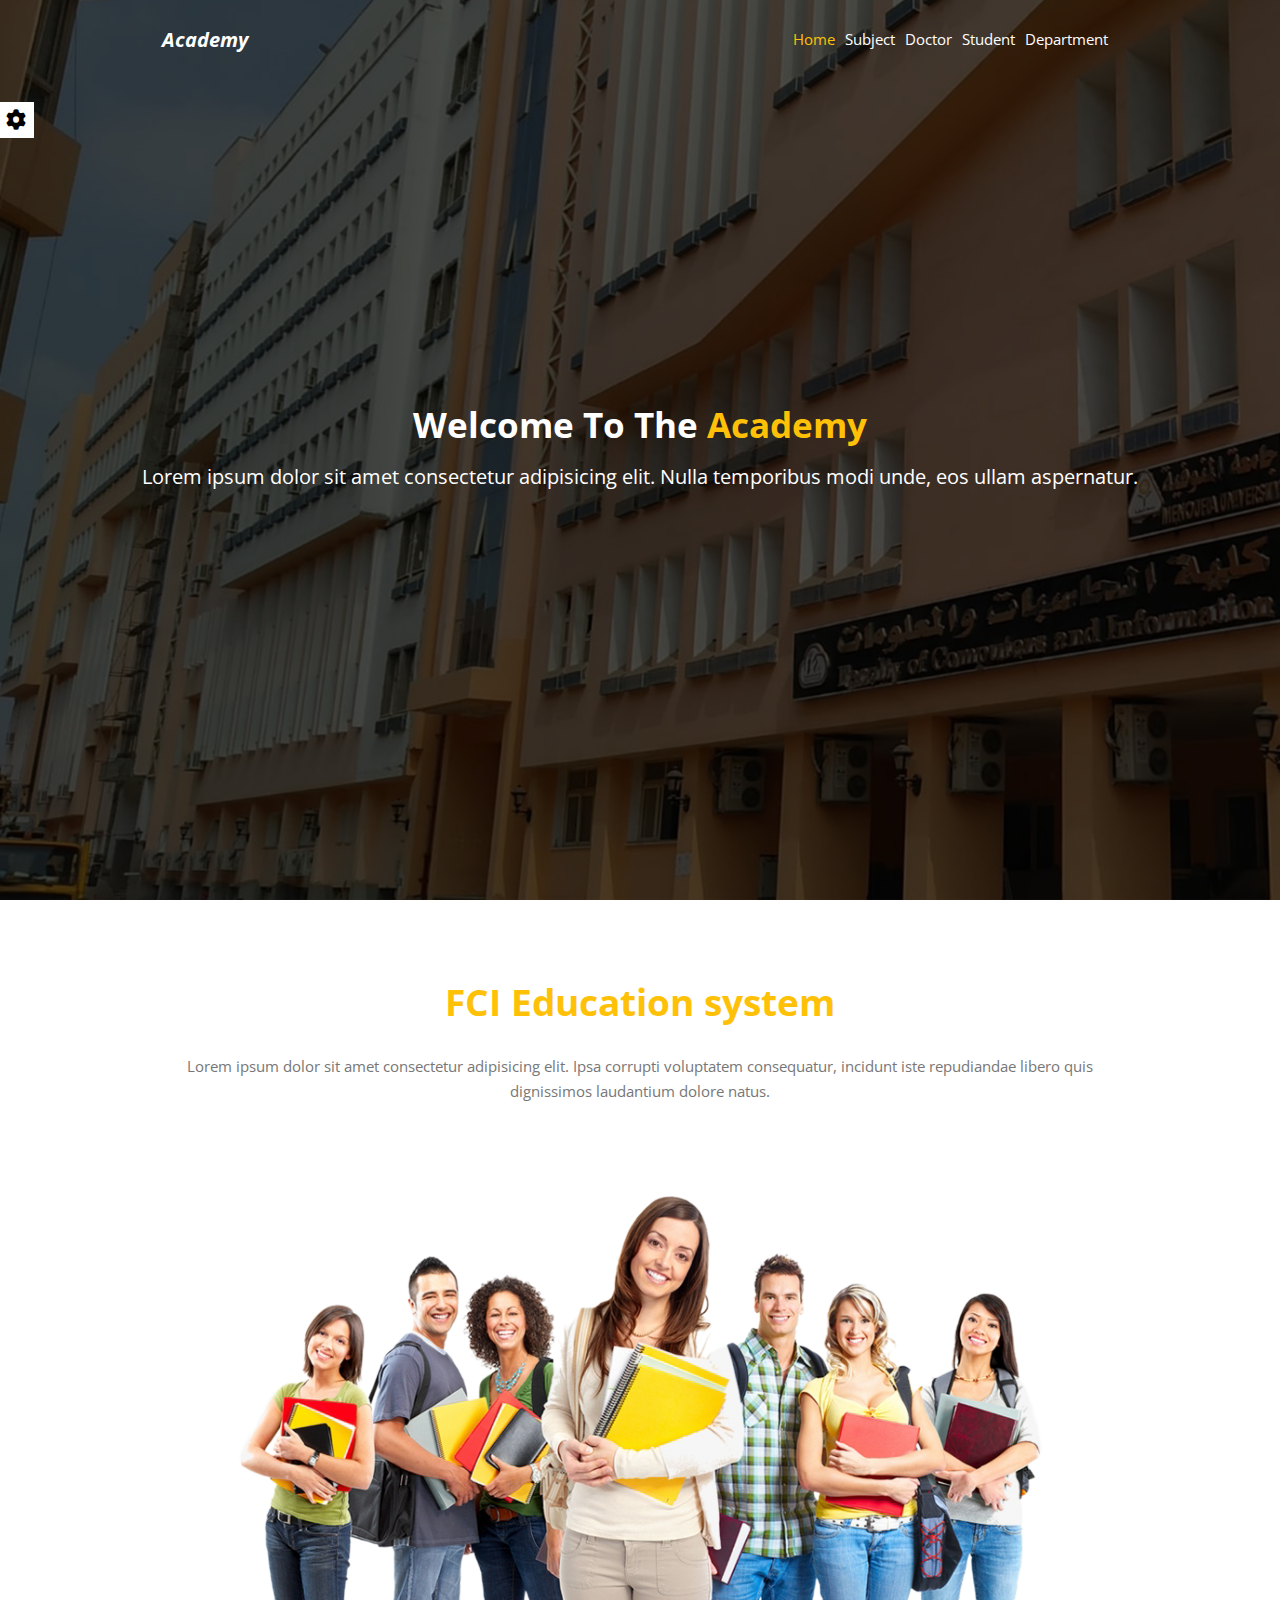
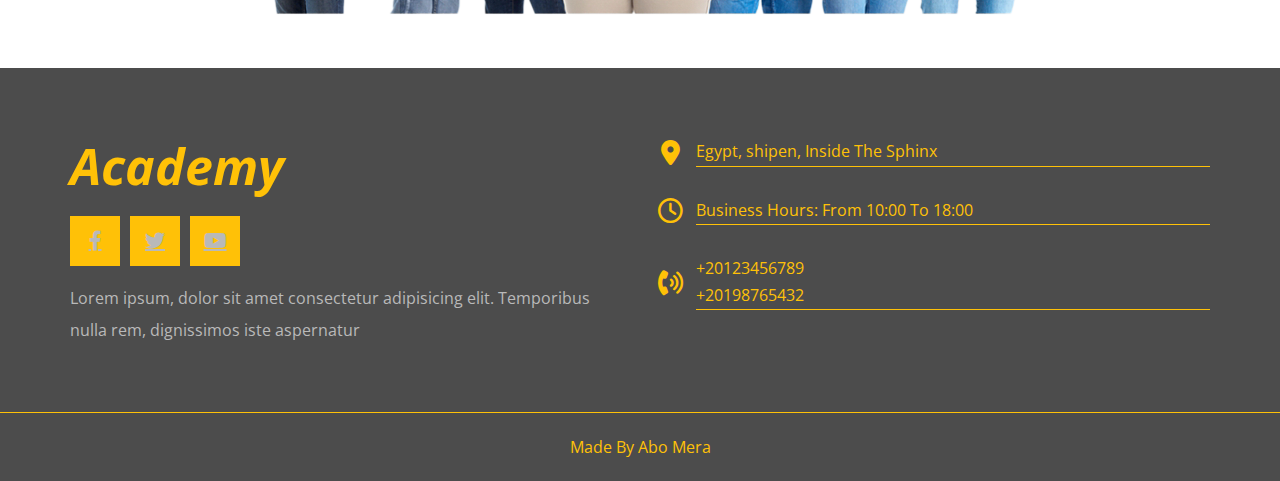
<file: index.html>
<!DOCTYPE html>
<html lang="en">
<head>
    <meta charset="UTF-8">
    <meta http-equiv="X-UA-Compatible" content="IE=edge">
    <meta name="viewport" content="width=device-width, initial-scale=1.0">
    <title>Administrator</title>
    <link rel="stylesheet" href="css/all.min.css">
    <link rel="stylesheet" href="css/index.css">
    <link rel="stylesheet" href="css/normalize.css">
    <link rel="preconnect" href="https://fonts.googleapis.com">
    <link rel="preconnect" href="https://fonts.gstatic.com" crossorigin>
    <link href="https://fonts.googleapis.com/css2?family=Cairo:wght@200;300;400;500;600;700;800;900;1000&family=Open+Sans:wght@300;400;600;700&family=Work+Sans:ital,wght@0,200;0,300;0,400;0,600;0,700;0,800;1,200;1,500&display=swap" rel="stylesheet">
</head>
<body>
    <!-- start seting box -->
    <div class="seting-box">
        <div class="main">
            <i class="fa fa-gear"></i>
        </div>
        <div class="seting-container">
            <div class="option-box">
                <img src="imgs/Profile.png" alt="">
                <div class="info">
                <h3>Administrator name</h3>
                </div>
                <div class="info-text">
                    <a href="#">Change Password</a>
                    <div class="">
                        <a href="#">language</a>
                        <a href="#">Log Out</a>
                    </div>
                </div>
            </div>
            <div class="option-box">
                <h4>Colors</h4>
                <ul class="color-list">
                    <li class="active" data-color="#ffc107"></li>
                    <li data-color="#E91E63"></li>
                    <li data-color="#009688"></li>
                    <li data-color="#03A9f4"></li>
                    <li data-color="#4CAF50"></li>
                </ul>
            </div>
            <div class="option-box">
                <h4>Random Backgrounds</h4>
                <div class="random-background">
                <span class="yes active" data-background="yes">Yes</span>
                <span class="no" data-background="no">No</span>
                </div>
            </div>
            <button class="rest-option">Rest Options</button>
        </div>
    </div>
    <!-- end seting box -->
    <!-- start lainding page  -->
    <div class="landing-page">
        <div class="overley"></div>
        <div class="container">
            <div class="header-area">
                <div class="logo">Academy</div>
                <ul class="links">
                    <li><a class="active" href="./index.html">Home</a></li>
                    <li><a href="subject.html">Subject</a></li>
                    <li><a href="doctor.html" >Doctor</a></li>
                    <li><a href="student.html" >Student</a></li>
                    <li><a href="department.html" >Department</a></li>
                </ul>
                <button class="menu">
                    <span></span>
                    <span></span>
                    <span></span>
                </button>
            </div>
        </div>
        <div class="intro-text">
            <h1>Welcome To The <span>Academy</h1>
            <p>Lorem ipsum dolor sit amet consectetur adipisicing elit. Nulla temporibus modi unde, eos ullam aspernatur.</p>
        </div>
    </div>
    <!-- end lainding page  -->
    <!-- start about us  -->
    <div class="about-us" id="about-us">
        <div class="container">
            <div class="info-text">
                <h2>FCI <span>Education</span> system</h2>
                <p>Lorem ipsum dolor sit amet consectetur adipisicing elit. Ipsa corrupti voluptatem consequatur, incidunt iste repudiandae libero quis dignissimos laudantium dolore natus.</p>
            </div>
            <div class="info-img">
                <img src="imgs/St1.png" alt="">
            </div>
        </div>
    </div>
    <!-- end about us  -->
    <!-- start footer  -->
    <div class="footer">
        <div class="container">
            <div class="box">
                <h2>Academy</h2>
                <ul class="social">
                    <li>
                        <a href="#" class="facebook">
                            <i class="fab fa-facebook-f"></i>
                        </a>
                    </li>
                    <li>
                        <a href="#" class="twitter">
                            <i class="fab fa-twitter"></i>
                        </a>
                    </li>
                    <li>
                        <a href="#" class="youtube">
                            <i class="fab fa-youtube"></i>
                        </a>
                    </li>
                </ul>
                <p class="text">Lorem ipsum, dolor sit amet consectetur adipisicing elit. Temporibus nulla rem, dignissimos iste aspernatur</p>
            </div>
            <div class="box">
                <div class="line">
                    <i class="fas fa-map-marker-alt fa-fw"></i>
                    <div class="info">Egypt, shipen, Inside The Sphinx</div>
                </div>
                <div class="line">
                    <i class="far fa-clock fa-fw"></i>
                    <div class="info">Business Hours: From 10:00 To 18:00</div>
                </div>
                <div class="line">
                    <i class="fas fa-phone-volume fa-fw"></i>
                    <div class="info">
                       <span> +20123456789</span>
                       <span> +20198765432</span>
                    </div>
                </div>
            </div>
        </div>
        <p class="copyright">
            Made By Abo Mera 
        </p>
    </div>
    <!-- end footer  -->
    <script src="js/index.js"></script>
</body>
</html>
</file>
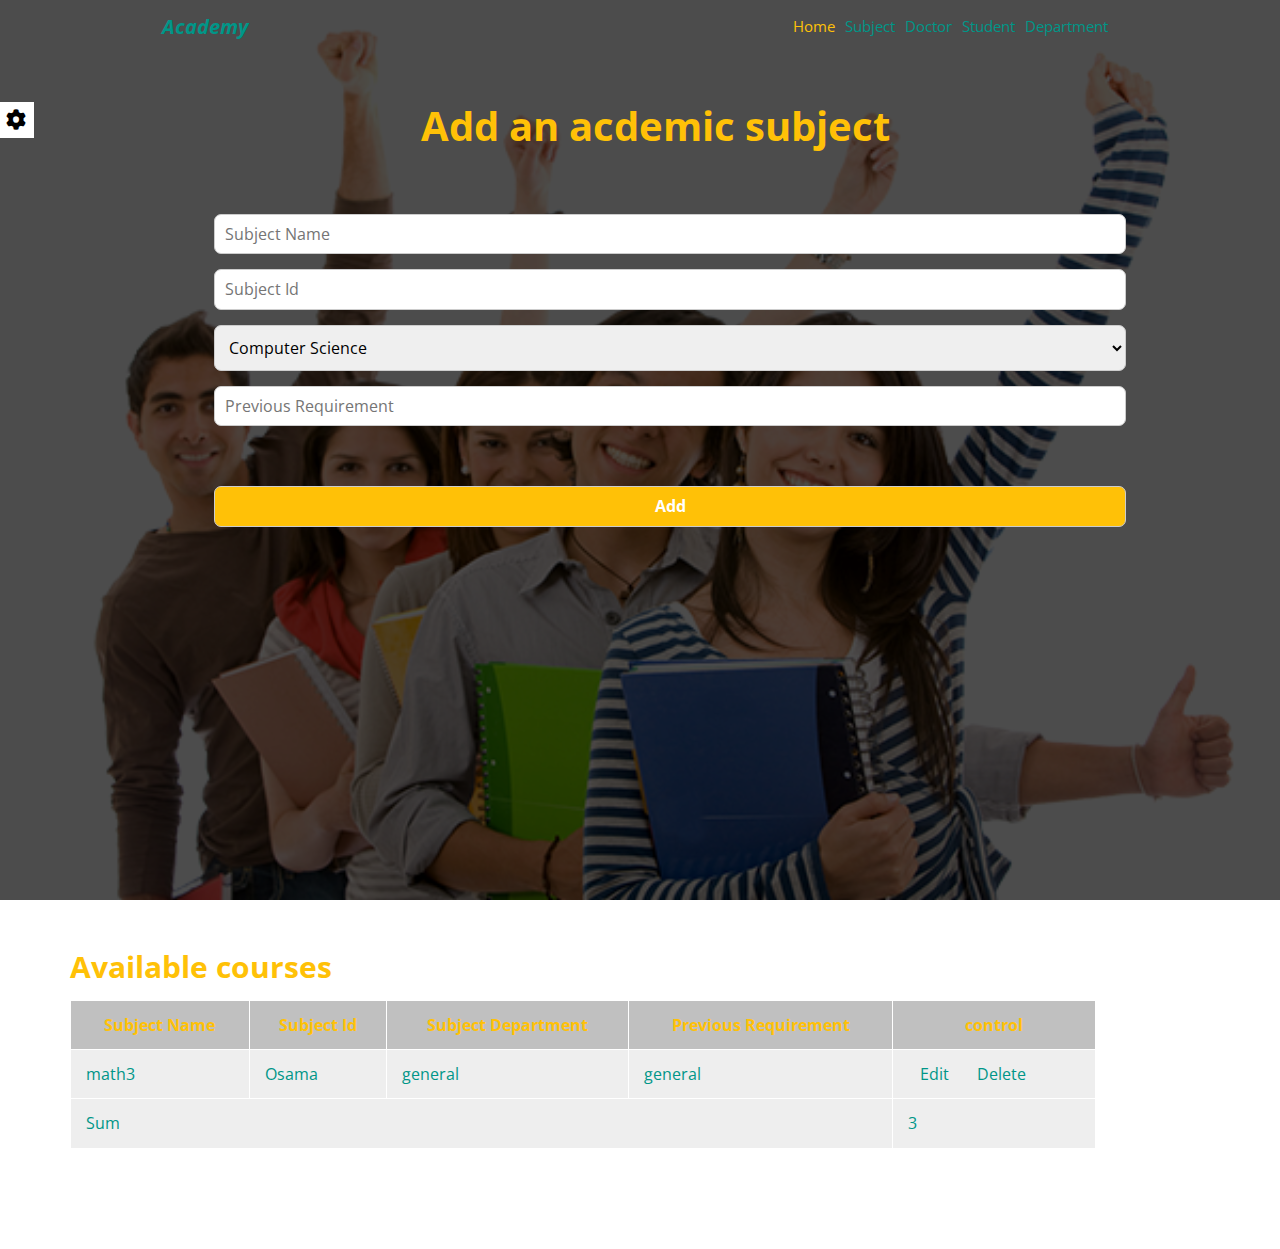
<file: addingSubject.html>
<!DOCTYPE html>
<html lang="en">
<head>
    <meta charset="UTF-8">
    <meta http-equiv="X-UA-Compatible" content="IE=edge">
    <meta name="viewport" content="width=device-width, initial-scale=1.0">

    <link rel="stylesheet" href="css/all.min.css">
    <link rel="stylesheet" href="css/addingSubject.css">
    <link rel="stylesheet" href="css/normalize.css">
    <link rel="preconnect" href="https://fonts.googleapis.com">
    <link rel="preconnect" href="https://fonts.gstatic.com" crossorigin>
    <link href="https://fonts.googleapis.com/css2?family=Cairo:wght@200;300;400;500;600;700;800;900;1000&family=Open+Sans:wght@300;400;600;700&family=Work+Sans:ital,wght@0,200;0,300;0,400;0,600;0,700;0,800;1,200;1,500&display=swap" rel="stylesheet">
    <title>adding subject</title>
</head>
<body>
     <!-- start seting box -->
    <div class="seting-box">
        <div class="main">
            <i class="fa fa-gear"></i>
        </div>
        <div class="seting-container">
            <div class="control">
                <div class="option-box one">
                    <h4><a href="subject.html" class="link">About Subject</a></h4>
                </div>
                <div class="option-box one">
                    <h4><a href="addingSubject.html" class="link">Add Subject</a></h4>
                </div>
            </div>
            <div class="option-box">
                <h4>Colors</h4>
                <ul class="color-list">
                    <li class="active" data-color="#ffc107"></li>
                    <li data-color="#E91E63"></li>
                    <li data-color="#009688"></li>
                    <li data-color="#03A9f4"></li>
                    <li data-color="#4CAF50"></li>
                </ul>
            </div>
            <button class="rest-option">Rest Options</button>
        </div>
    </div>
    <!-- end seting box -->
    <!-- start lainding page  -->
        <div class="landing-page">
            <div class="overley"></div>
            <div class="container">
                <div class="header-area">
                    <div class="logo">Academy</div>
                    <ul class="links">
                        <li><a class="active" href="../index.html">Home</a></li>
                        <li><a href="subject.html">Subject</a></li>
                        <li><a href="doctor.html" >Doctor</a></li>
                        <li><a href="student.html" >Student</a></li>
                        <li><a href="department.html" >Department</a></li>
                    </ul>
                    <button class="menu">
                        <span></span>
                        <span></span>
                        <span></span>
                    </button>
                </div>
                <!-- start add subject  -->
                <div class="adding-subject">
                    <div class="subject">
                        <div class="container">
                            <h2>Add an acdemic subject</h2>
                            <form action="" id="my-form">
                            <div class="right">
                                <input type="text" placeholder="Subject Name" name="subjectName" class="subjectName">
                                <input type="number" placeholder="Subject Id" name="subjectId" class="subjectId">
                                <select class="select">
                                    <option value="Computer Science">Computer Science</option>
                                    <option value="Information Technology">Information Technology</option>
                                    <option value="Information System">Information System</option>
                                </select>
                                <input type="text" placeholder="Previous Requirement" name="previousRequirement" class="previousRequirement">
                            </div>
                                <input type="submit" value="Add" class="submit">
                            </form>
                        </div>
                    </div>
                </div>
                <!-- end add subject  -->
            </div>
        </div>
        <!-- end lainding page  -->
    <div class="all-contant">
            <!-- start adding subject -->
                <!-- start Available subject  -->
            <div class="container">
                <div class="about-subject">
                    <table>
                        <caption>Available courses</caption>
                        <thead>
                            <tr>
                                <td>Subject Name</td>
                                <td>Subject Id</td>
                                <td>Subject Department</td>
                                <td>Previous Requirement</td>
                                <td>control</td>
                            </tr>
                        </thead>
                        <tbody>
                            <tr>
                                <td>math3</td>
                                <td>Osama</td>
                                <td>general</td>
                                <td>general</td>
                                <td>
                                    <span><a href="#" class="edit">Edit</a></span>
                                    <span><a href="#">Delete</a></span>
                                </td>
                            </tr>
                        </tbody>
                        <tfoot>
                            <tr>
                                <td colspan="4">Sum</td>
                                <td>3</td>
                            </tr>
                        </tfoot>
                    </table>
                </div>
            </div>
            <!-- end Available subject  -->
    </div>
    <script src="js/subject.js"></script>
    <script src="js/defoult.js"></script>
</body>
</html>
</file>
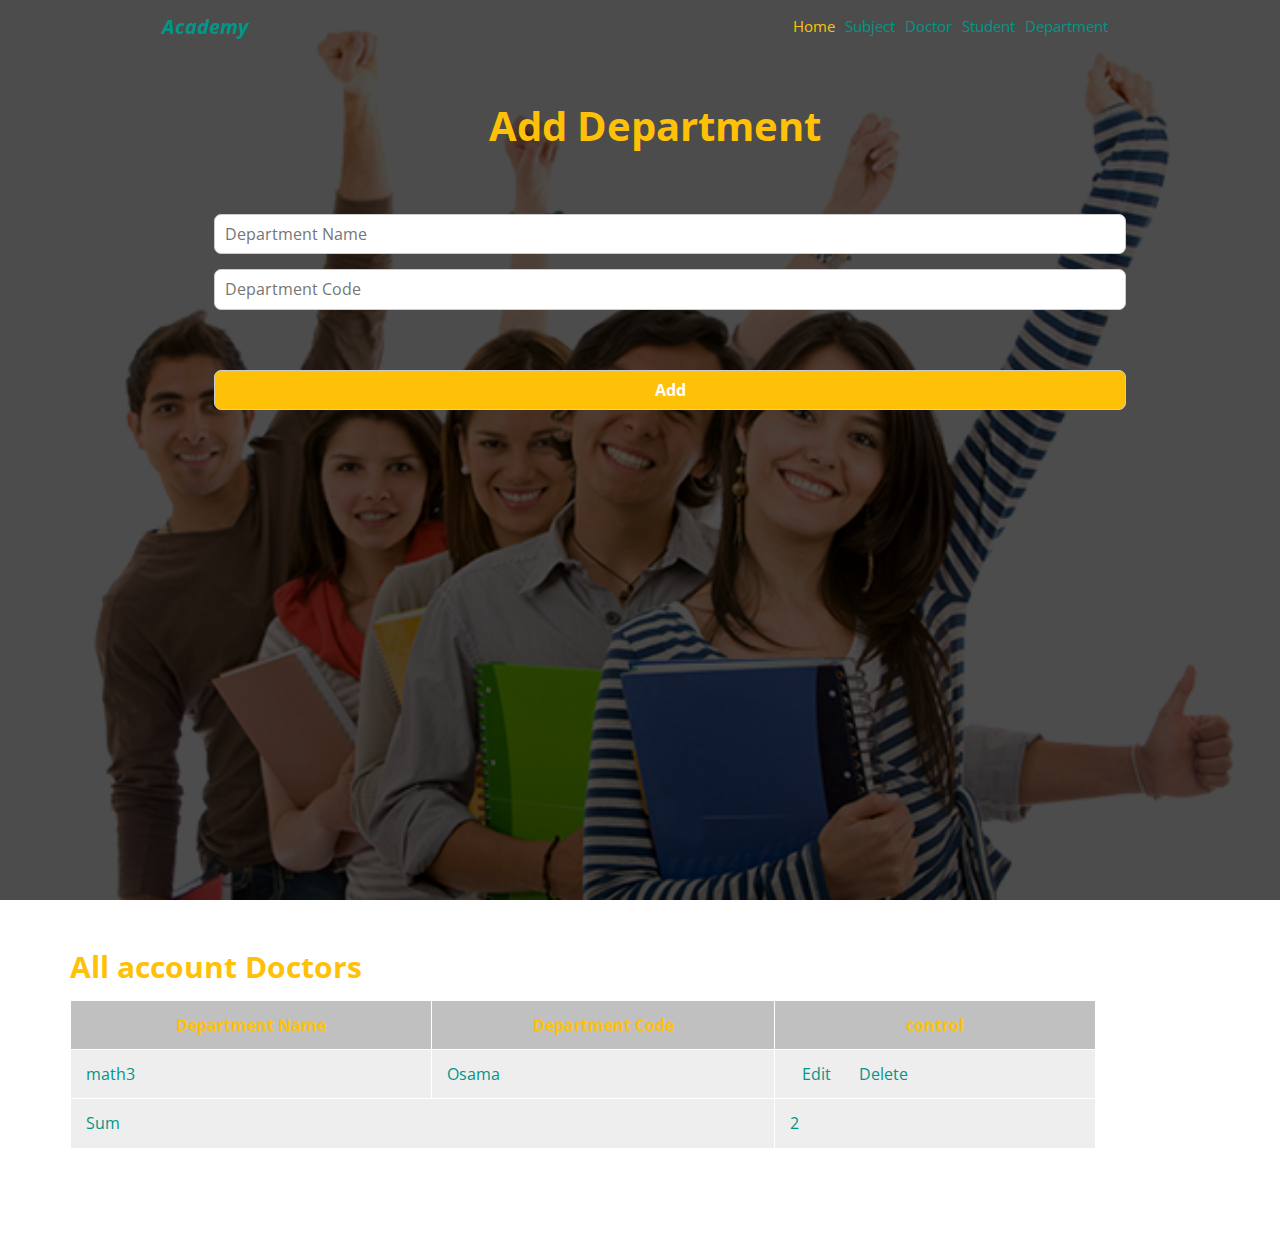
<file: department.html>
<!DOCTYPE html>
<html lang="en">
<head>
    <meta charset="UTF-8">
    <meta http-equiv="X-UA-Compatible" content="IE=edge">
    <meta name="viewport" content="width=device-width, initial-scale=1.0">

    <link rel="stylesheet" href="css/all.min.css">
    <link rel="stylesheet" href="css/student.css">
    <link rel="stylesheet" href="css/normalize.css">
    <link rel="preconnect" href="https://fonts.googleapis.com">
    <link rel="preconnect" href="https://fonts.gstatic.com" crossorigin>
    <link href="https://fonts.googleapis.com/css2?family=Cairo:wght@200;300;400;500;600;700;800;900;1000&family=Open+Sans:wght@300;400;600;700&family=Work+Sans:ital,wght@0,200;0,300;0,400;0,600;0,700;0,800;1,200;1,500&display=swap" rel="stylesheet">
    <title>Department</title>
</head>
<body>
    <!-- start lainding page  -->
    <div class="landing-page">
        <div class="overley"></div>
        <div class="container">
            <div class="header-area">
                <div class="logo">Academy</div>
                <ul class="links">
                    <li><a class="active" href="../index.html">Home</a></li>
                    <li><a href="subject.html">Subject</a></li>
                    <li><a href="doctor.html" >Doctor</a></li>
                    <li><a href="student.html" >Student</a></li>
                    <li><a href="department.html" >Department</a></li>
                </ul>
                <button class="menu">
                    <span></span>
                    <span></span>
                    <span></span>
                </button>
            </div>
            <div class="subject">
                <div class="container">
                    <h2>Add Department</h2>
                    <form action="" id="student-form">
                    <div class="right">
                        <input type="text" placeholder="Department Name" name="departmentName" >
                        <input type="number" placeholder="Department Code" name="departmentCode" >
                    </div>
                        <input type="submit" value="Add" class="submit">
                    </form>
                </div>
            </div>
        </div>
    </div>
    <!-- end lainding page  -->
                <!-- start Available subject  -->
            <div class="container">
                <div class="about-subject">
                    <table>
                        <caption>All account Doctors</caption>
                        <thead>
                            <tr>
                                <td>Department Name</td>
                                <td>Department Code</td>
                                <td>control</td>
                            </tr>
                        </thead>
                        <tbody>
                            <tr>
                                <td>math3</td>
                                <td>Osama</td>
                                <td>
                                    <span><a href="#" class="edit">Edit</a></span>
                                    <span><a href="#">Delete</a></span>
                                </td>
                            </tr>
                        </tbody>
                        <tfoot>
                            <tr>
                                <td colspan="2">Sum</td>
                                <td>2</td>
                            </tr>
                        </tfoot>
                    </table>
                </div>
            </div>
     <!-- end Available subject  -->
     <script src="js/student.js"></script>
</body>
</html>
</file>
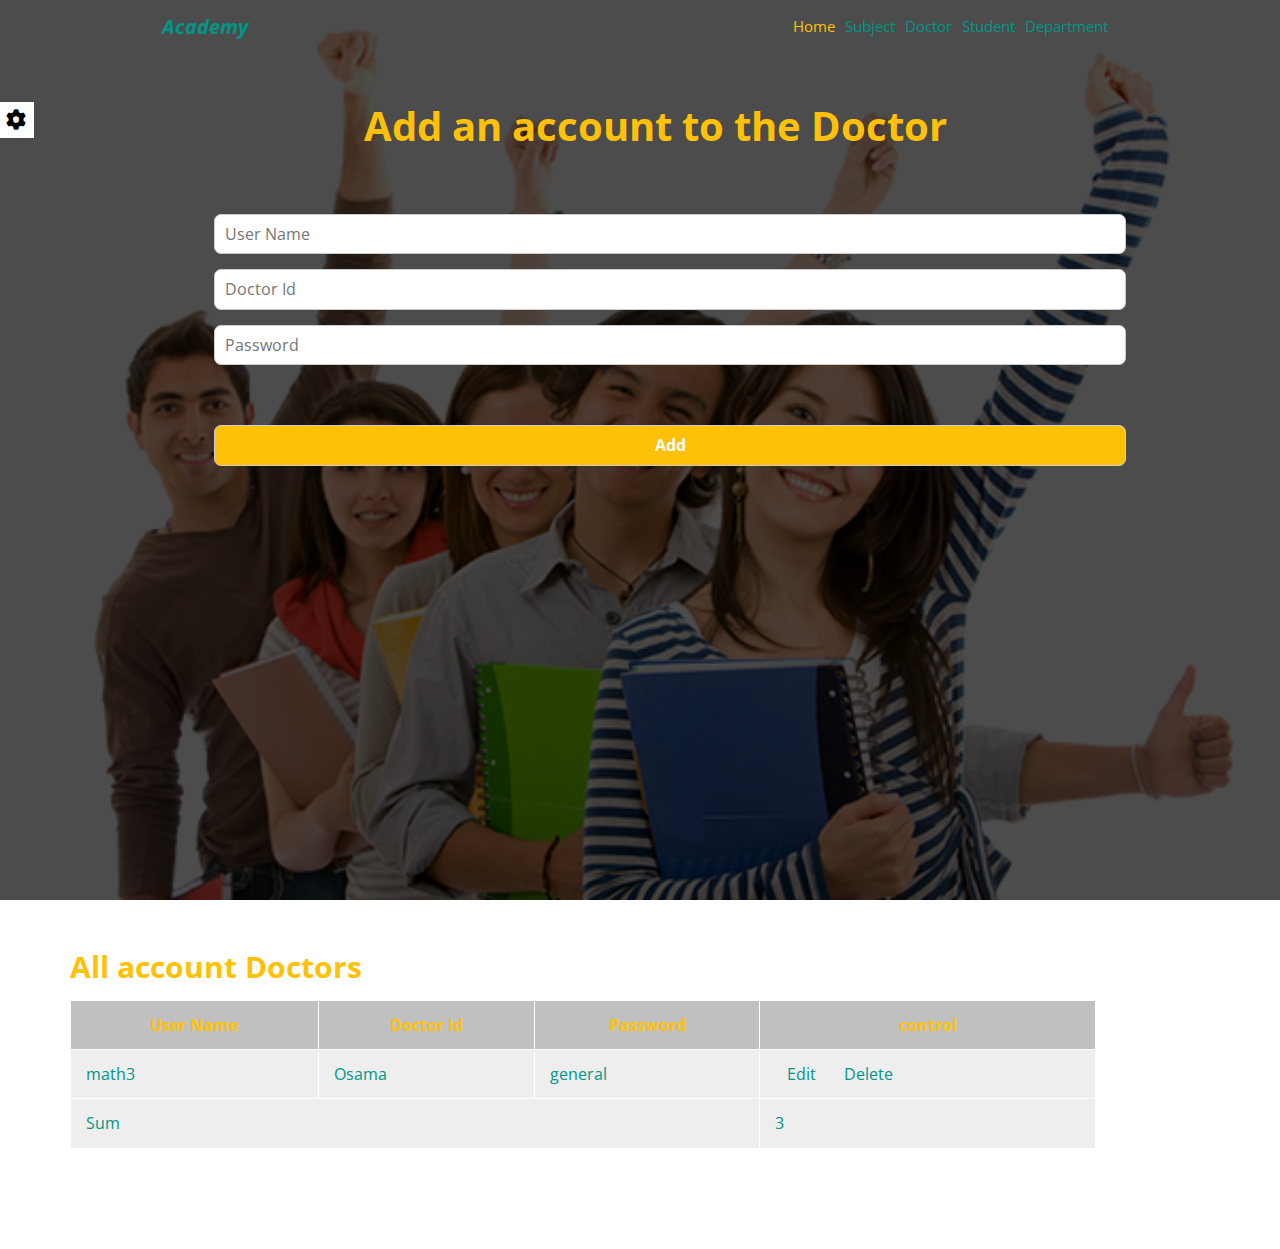
<file: doctor.html>
<!DOCTYPE html>
<html lang="en">
<head>
    <meta charset="UTF-8">
    <meta http-equiv="X-UA-Compatible" content="IE=edge">
    <meta name="viewport" content="width=device-width, initial-scale=1.0">

    <link rel="stylesheet" href="css/all.min.css">
    <link rel="stylesheet" href="css/addingSubject.css">
    <link rel="stylesheet" href="css/normalize.css">
    <link rel="preconnect" href="https://fonts.googleapis.com">
    <link rel="preconnect" href="https://fonts.gstatic.com" crossorigin>
    <link href="https://fonts.googleapis.com/css2?family=Cairo:wght@200;300;400;500;600;700;800;900;1000&family=Open+Sans:wght@300;400;600;700&family=Work+Sans:ital,wght@0,200;0,300;0,400;0,600;0,700;0,800;1,200;1,500&display=swap" rel="stylesheet">
    <title>Doctor</title>
</head>
<body>
     <!-- start seting box -->
     <div class="seting-box">
        <div class="main">
            <i class="fa fa-gear"></i>
        </div>
        <div class="seting-container">
            <div class="control">
                <div class="option-box one">
                    <h4><a href="doctor.html" class="link">Adding Doctor</a></h4>
                </div>
                <div class="option-box one">
                    <h4><a href="doctorControl.html" class="link">Doctor Control</a></h4>
                </div>
            </div>
            <div class="option-box">
                <h4>Colors</h4>
                <ul class="color-list">
                    <li class="active" data-color="#ffc107"></li>
                    <li data-color="#E91E63"></li>
                    <li data-color="#009688"></li>
                    <li data-color="#03A9f4"></li>
                    <li data-color="#4CAF50"></li>
                </ul>
            </div>
            <button class="rest-option">Rest Options</button>
        </div>
    </div>
    <!-- end seting box -->
    <!-- start lainding page  -->
    <div class="landing-page">
        <div class="overley"></div>
        <div class="container">
            <div class="header-area">
                <div class="logo">Academy</div>
                <ul class="links">
                    <li><a class="active" href="../index.html">Home</a></li>
                    <li><a href="subject.html">Subject</a></li>
                    <li><a href="doctor.html" >Doctor</a></li>
                    <li><a href="student.html" >Student</a></li>
                    <li><a href="department.html" >Department</a></li>
                </ul>
                <button class="menu">
                    <span></span>
                    <span></span>
                    <span></span>
                </button>
            </div>
            <div class="subject">
                <div class="container">
                    <h2>Add an account to the Doctor</h2>
                    <form action="" id="doctor-form">
                    <div class="right">
                        <input type="text" placeholder="User Name" name="userName" class="subjectName">
                        <input type="number" placeholder="Doctor Id" name="doctorId" class="subjectId">
                        <input type="password" placeholder="Password" name="Password" class="previousRequirement">
                    </div>
                        <input type="submit" value="Add" class="submit">
                    </form>
                </div>
            </div>
        </div>
    </div>
    <!-- end lainding page  -->
                <!-- start Available subject  -->
            <div class="container">
                <div class="about-subject">
                    <table>
                        <caption>All account Doctors</caption>
                        <thead>
                            <tr>
                                <td>User Name</td>
                                <td>Doctor Id</td>
                                <td>Password</td>
                                <td>control</td>
                            </tr>
                        </thead>
                        <tbody>
                            <tr>
                                <td>math3</td>
                                <td>Osama</td>
                                <td>general</td>
                                <td>
                                    <span><a href="#" class="edit">Edit</a></span>
                                    <span><a href="#">Delete</a></span>
                                </td>
                            </tr>
                        </tbody>
                        <tfoot>
                            <tr>
                                <td colspan="3">Sum</td>
                                <td>3</td>
                            </tr>
                        </tfoot>
                    </table>
                </div>
            </div>
     <!-- end Available subject  -->
    <script src="js/subject.js"></script>
    <script src="js/addingDefolt.js"></script>
</body>
</html>
</file>
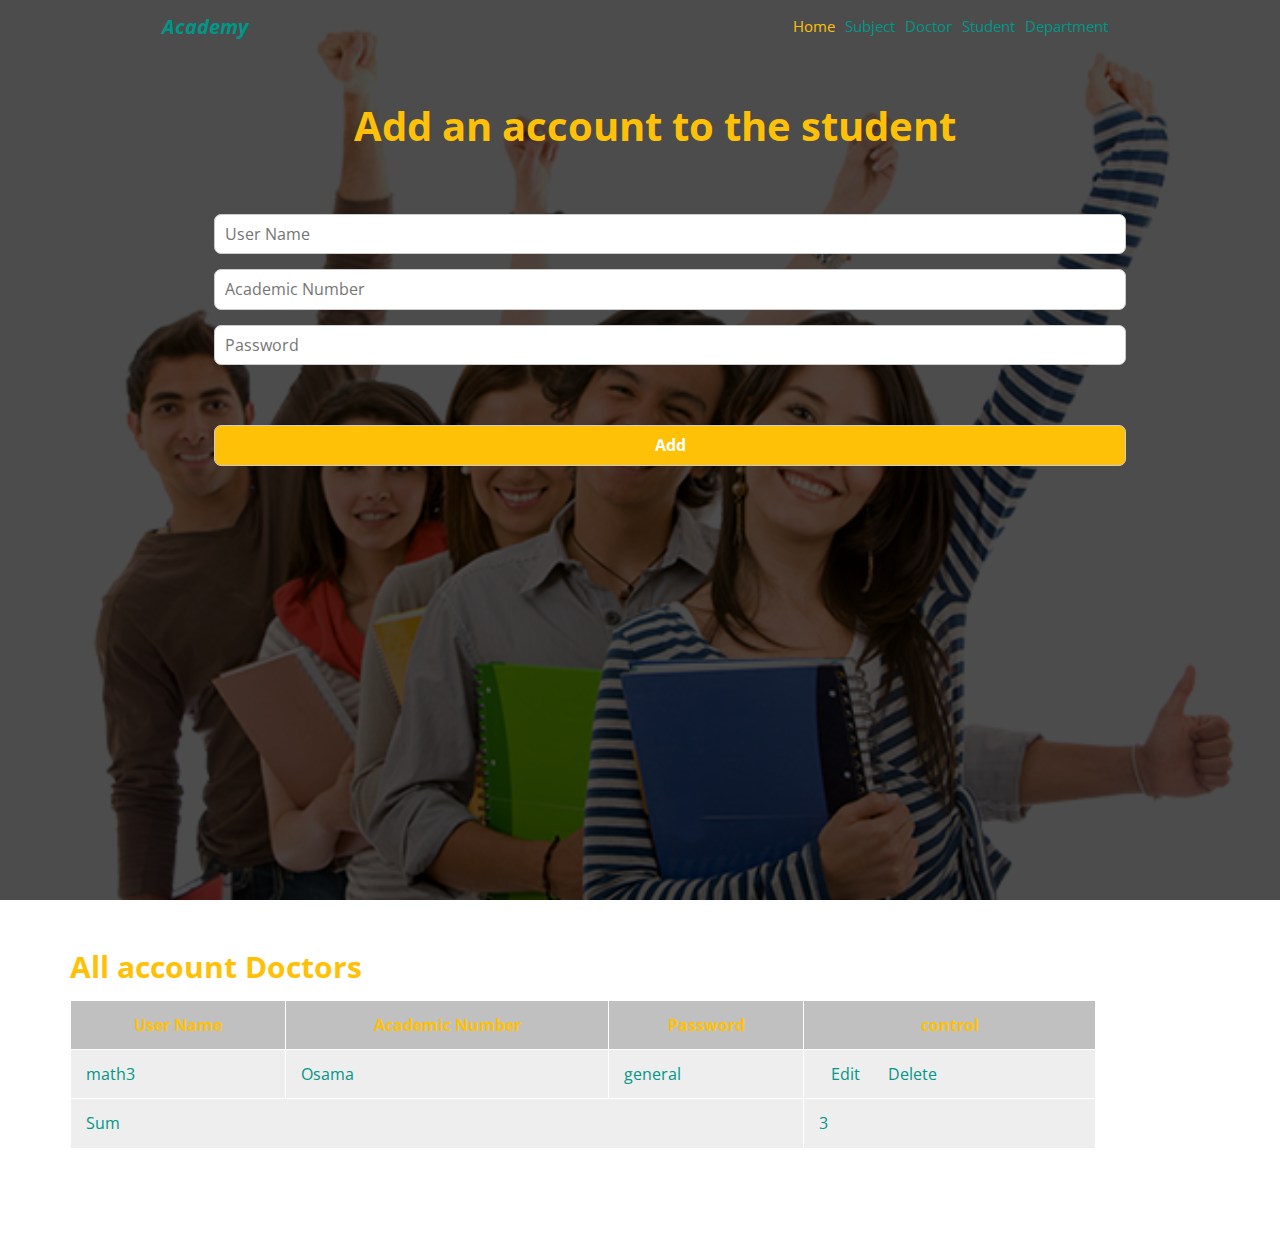
<file: student.html>
<!DOCTYPE html>
<html lang="en">
<head>
    <meta charset="UTF-8">
    <meta http-equiv="X-UA-Compatible" content="IE=edge">
    <meta name="viewport" content="width=device-width, initial-scale=1.0">

    <link rel="stylesheet" href="css/all.min.css">
    <link rel="stylesheet" href="css/student.css">
    <link rel="stylesheet" href="css/normalize.css">
    <link rel="preconnect" href="https://fonts.googleapis.com">
    <link rel="preconnect" href="https://fonts.gstatic.com" crossorigin>
    <link href="https://fonts.googleapis.com/css2?family=Cairo:wght@200;300;400;500;600;700;800;900;1000&family=Open+Sans:wght@300;400;600;700&family=Work+Sans:ital,wght@0,200;0,300;0,400;0,600;0,700;0,800;1,200;1,500&display=swap" rel="stylesheet">
    <title>Student</title>
</head>
<body>
    <!-- start lainding page  -->
    <div class="landing-page">
        <div class="overley"></div>
        <div class="container">
            <div class="header-area">
                <div class="logo">Academy</div>
                <ul class="links">
                    <li><a class="active" href="../index.html">Home</a></li>
                    <li><a href="subject.html">Subject</a></li>
                    <li><a href="doctor.html" >Doctor</a></li>
                    <li><a href="student.html" >Student</a></li>
                    <li><a href="department.html" >Department</a></li>
                </ul>
                <button class="menu">
                    <span></span>
                    <span></span>
                    <span></span>
                </button>
            </div>
            <div class="subject">
                <div class="container">
                    <h2>Add an account to the student</h2>
                    <form action="" id="student-form">
                    <div class="right">
                        <input type="text" placeholder="User Name" name="userName" >
                        <input type="number" placeholder="Academic Number" name="academicNumber" >
                        <input type="password" placeholder="Password" name="Password">
                    </div>
                        <input type="submit" value="Add" class="submit">
                    </form>
                </div>
            </div>
        </div>
    </div>
    <!-- end lainding page  -->
                <!-- start Available subject  -->
            <div class="container">
                <div class="about-subject">
                    <table>
                        <caption>All account Doctors</caption>
                        <thead>
                            <tr>
                                <td>User Name</td>
                                <td>Academic Number</td>
                                <td>Password</td>
                                <td>control</td>
                            </tr>
                        </thead>
                        <tbody>
                            <tr>
                                <td>math3</td>
                                <td>Osama</td>
                                <td>general</td>
                                <td>
                                    <span><a href="#" class="edit">Edit</a></span>
                                    <span><a href="#">Delete</a></span>
                                </td>
                            </tr>
                        </tbody>
                        <tfoot>
                            <tr>
                                <td colspan="3">Sum</td>
                                <td>3</td>
                            </tr>
                        </tfoot>
                    </table>
                </div>
            </div>
     <!-- end Available subject  -->
     <script src="js/student.js"></script>
</body>
</html>
</file>
<file: css/index.css>
body {
    font-family: 'Open Sans', sans-serif;
}
html {
    scroll-behavior: smooth;
}
:root {
    --main-color: #ffc107;
    --main-transetion: 0.3s;
}
* {
    -webkit-box-sizing: border-box;
    -moz-box-sizing: border-box;
    box-sizing: border-box;
}
.container {
    padding-left: 15px;
    padding-right: 15px;
    margin-left: auto;
    margin-right: auto;
}
/* small device */
@media(min-width:576px) {
    .container {
        width: 450px;
    }
}
/* small  */
@media(min-width:768px) {
    .container {
        width: 750px;
    }
}
/* meduim */
@media(min-width:992px) {
    .container {
        width: 970px;
    }
}
/* large */
@media(min-width:1200px) {
    .container {
        width: 1170px;
    }
}
/* start seting box */
.seting-box {
    position: fixed;
    background-color: white;
    z-index: 100;
    width: 200px;
    left: -200px;
    top: 0;
    min-height: 100vh;
    transition: var(--main-transetion, 0.3s);
    border: 2px solid #EEE;
}
.open {
    left: 0;
    z-index: 222222222;
}
.seting-box .main {
    position: absolute;
    right: -36px;
    top: 100px;
    font-size: 20px;
    background-color: white;
}
.seting-box .main .fa-gear {
    padding: 8px;
    cursor: pointer;
}
.seting-box .seting-container {
    text-align: center;
    background-color: #eee;
    margin: 6px;
}
.seting-box .seting-container .option-box {
    padding: 20px;
    font-size: 13px;
    font-weight: bold;
    border-bottom: 5px solid white;
}
.seting-box .seting-container .option-box h4 {
    margin: 0;
    color: #666
}
.seting-box .seting-container .option-box .color-list {
    list-style: none;
    text-align: center;
    padding: 0;
}
.seting-box .seting-container .option-box .color-list li {
    width: 20px;
    height: 20px;
    border-radius: 50%;
    background-color: #666;
    display: inline-block;
    opacity: .5;
    cursor: pointer;
}
.seting-box .seting-container .option-box .color-list li:first-child {
    background-color: #ffc107;
}
.seting-box .seting-container .option-box .color-list li:nth-child(2) {
    background-color: #E91E63;
}
.seting-box .seting-container .option-box .color-list li:nth-child(3) {
    background-color: #009688;
}
.seting-box .seting-container .option-box .color-list li:nth-child(4) {
    background-color: #03A9f4;
}
.seting-box .seting-container .option-box .color-list li:nth-child(5) {
    background-color: #4CAF50;
}
.seting-box .seting-container .option-box .color-list .active {
    opacity: 1;
}
.seting-box .yes,
.seting-box .no {
    margin: 15px 8px 0;
    padding: 5px 16px;
    display: inline-block;
    border: 1px solid;
    border-radius: 7px;
    cursor: pointer;
    background-color: var(--main-color);
    color: white;
    opacity: .5;
}
.seting-box .active {
    opacity: 1;
}
.seting-box .rest-option {
    width: 185px;
    display: block;
    background-color: red;
    padding: 10px 0;
    border-radius: 9px;
    border: navajowhite;
    color: white;
    font-weight: bold;
    cursor: pointer;
}
.seting-box .seting-container .option-box img {
    width: 100%;
    width: 100px;
}
.info {
    color: var(--main-color);
    border-bottom: 1px solid;
}
.seting-box .seting-container .option-box .info-text {
    margin-top: 15px;
}
.seting-box .seting-container .option-box .info-text div {
    margin-top: 12px;
    display: flex;
    align-items: center;
    justify-content: center;
}
.seting-box .seting-container .option-box .info-text a {
    text-decoration: none;
    color: #777;
}
.seting-box .seting-container .option-box .info-text a {
    text-decoration: none;
    color: #777;
    padding: 4px 5px;
}
.seting-box .seting-container .option-box .info-text a:hover {
    color: white;
    background-color: var(--main-color);
}

/* end seting box */
/* start lainding page  */
.landing-page {
    min-height: 100vh;
    background-image: url('../imgs/1.jpg');
    background-size: cover;
    position: relative;
}
.landing-page .overley {
    background-color: #000000b3;
    position: absolute;
    width: 100%;
    height: 100%;
    top: 0;
    left: 0;
    z-index: 1;
}
.landing-page .container {
    position: relative;
    z-index: 1000;
}
.landing-page .header-area {
    position: relative;
    color: white;
    z-index: 2;
    display: flex;
    padding: 15px;
    justify-content: space-between;
    align-items: center;
    margin: 0 77px;
}
.landing-page .container .header-area .logo {
    font-weight: bold;
    font-size: 20px;
    font-style: italic;
}
.landing-page .header-area .links {
    display: flex;
    list-style: none;
}
.landing-page .header-area .menu {
    width: 40px;
    border: none;
    outline: none;
    background: none;
    padding: 30px;
    cursor: pointer;
    display: none;
    position: relative;
}
.landing-page .header-area .menu.menu-active::before {
    content: "";
    position: absolute;
    width: 0;
    height: 0;
    border-style: solid;
    border-color: transparent transparent white transparent;
    border-width: 10px;
    left: 10px;
    top: 8px;
}
.landing-page .header-area .menu span {
    display: block;
    height: 2px;
    width: 40px;
    background-color: white;
    margin-bottom: 3px;
}
.landing-page .header-area .menu:hover span {
    background-color: var(--main-color);
}
@media(max-width:767px) {
    .landing-page .header-area .menu {
        display: block;
        padding: 0;
    }
    .landing-page .header-area .links {
        display: none;
    }
    .landing-page .header-area .links.open {
        display: block;
        padding: 10px;
        position: absolute;
        left: 0;
        top: 30px;
        background-color: white;
        width: 100%;
        border-radius: 4px;
        z-index: 2000;
    }
    .landing-page .header-area .links.open li {
        display: block;
    }
    .landing-page .header-area .links.open li:not(:last-child) {
        margin-bottom: 10px;
    }
    .landing-page .header-area .links.open li a {
        color: var(--main-color);
        font-weight: bold;
        display: block;
    }
}
.landing-page .header-area .links li {
    margin-right: 10px;
    font-size: 15px;
}
.landing-page .header-area .links li a {
    text-decoration: none;
    color: white;
}
.landing-page .header-area .links li a.active,
.landing-page .header-area .links li a:hover {
    color: var(--main-color, #ffc107);
}
.landing-page .intro-text {
    position: absolute;
    left: 50%;
    top: 50%;
    transform: translate(-50%, -50%);
    z-index: 2;
    text-align: center;
    color: white;
    text-align: center;
    width: 80%;
}
.landing-page .intro-text h1 {
    font-size: 35px;
    font-weight: bold;
    margin: 0 0 15px
}
.landing-page .intro-text h1 span {
    color: var(--main-color, #ffc107);
}
.landing-page .intro-text p {
    text-align: center;
    line-height: 1.7;
    font-size: 20px;
    margin: 0;
}
/* End lainding page  */
/* start about us  */
.about-us {
    padding-top: 50px;
    padding-bottom: 50px;
    background-color: white;
}
@media(max-width:767px) {
    .about-us .container {
        flex-direction: column;
        text-align: center;
    }
}
.about-us .container .info-text h2 {
    color: var(--main-color);
    font-size: 37px;
    text-align: center;
}
.about-us .container .info-text p {
    color: #777;
    line-height: 1.7;
    font-size: 15px;
    text-align: center;
    width: 80%;
    margin: auto;
}
.about-us .container .info-img {
    text-align: center;
    margin-top: 50px;
}
.about-us .container .info-img img {
    max-width: 100%;
    border-radius: 10px;
}
/* end about us  */
/* start footer */
.footer {
    background-color: rgba(0, 0, 0, 0.7);
    padding: 70px 0 0;
}
.footer .container {
    display: grid;
    grid-template-columns: repeat(auto-fill, minmax(400px, 1fr));
    gap: 30px;
}
.footer .box h2 {
    font-size: 50px;
    margin: 0 0 20px;
    font-style: italic;
    color: var(--main-color);
}
.footer .box ul {
    list-style: none;
}
.footer .box .social {
    display: flex;
    padding: 0;
}
.footer .box .social li {
    margin-right: 10px;
}
.footer .box .social li a {
    background-color: var(--main-color);
    color: #b9b9b9;
    display: inline-flex;
    justify-content: center;
    align-items: center;
    width: 50px;
    height: 50px;
    font-size: 20px;
    transition: var(--main-transetion);
}
.footer .box .social .facebook:hover {
    background-color: #1877f2;
}
.footer .box .social .twitter:hover {
    background-color: #1da1f2;
}
.footer .box .social .youtube:hover {
    background-color: #ff0000;
}

.footer .box .text {
    line-height: 2;
    color: #b9b9b9;
}
.footer .box .links li {
    padding: 15px 0;
    transition: var(--main-transetion);
}
.footer .box .links li:not(:last-child) {
    border-bottom: 1px solid #4444;
}
.footer .box .links li:hover {
    padding-left: 10px;
}
.footer .box .links li:hover a {
    color: white;
}
.footer .box .links li a {
    color: #b9b9b9;
    transition: var(--main-);
}
.footer .box .links li a::before {
    font-family: "Font Awesome 5 Free";
    content: "\f101";
    font-weight: 900;
    margin-right: 10px;
    color: var(--main-color);
}
.footer .box .line {
    display: flex;
    align-items: center;
    color: #898989;
    margin-bottom: 30px;
}
.footer .box .line i {
    font-size: 25px;
    color: var(--main-color);
    margin-right: 10px;
}
.footer .box .line .info {
    line-height: 1.7;
    flex: 1;
}
.footer .box .line .info span {
    display: block;
}
.footer .copyright {
    padding: 25px 0;
    text-align: center;
    color: var(--main-color);
    margin: 50px 0 0;
    border-top: 1px solid var(--main-color);
}
@media(max-width:767px) {
    .footer .box .text {
        font-size: 13px;
    }
    .footer .box .line .info {
        font-size: 13px;
    }
    .footer .container {
        flex-direction: column;
        display: flex;
    }
}
/* End footer */
</file>
<file: css/addingSubject.css>
body {
    font-family: 'Open Sans', sans-serif;
}
html {
    scroll-behavior: smooth;
}
* {
    margin: 0;
    padding: 0;
    -webkit-box-sizing: border-box;
    -moz-box-sizing: border-box;
    box-sizing: border-box;
}
.container {
    padding-left: 15px;
    padding-right: 15px;
    margin-left: auto;
    margin-right: auto;
}
/* small device */
@media(min-width:576px) {
    .container {
        width: 450px;
    }
}
/* small  */
@media(min-width:768px) {
    .container {
        width: 750px;
    }
}
/* meduim */
@media(min-width:992px) {
    .container {
        width: 970px;
    }
}
/* large */
@media(min-width:1200px) {
    .container {
        width: 1170px;
    }
}
/* start about-subject  */
table {
    width: 90%;
    border-spacing: 1px;
    margin-top: 50px;
    margin-bottom: 100px;
}
table caption {
    font-weight: bold;
    font-size: 30px;
    text-align: start;
    margin-bottom: 15px;
    color: #FFC107;
}
table td {
    padding: 15px;
    color: #009688;
    background-color: #eee;
}
table td a {
    text-decoration: none;
    padding: 5px 12px;
    color: #009688;
}
table td a:hover {
    background-color: red;
    border-radius: 20px;
    color: white;
}
table td .edit:hover {
    background-color: #4CAF50;
    border-radius: 20px;
    color: white;
}
table thead td {
    text-align: center;
    font-weight: bold;
    color: #ffc107;
    background-color: #7777;
}
/* end about-subject  */
/* start seting box */
.seting-box {
    position: fixed;
    background-color: white;
    z-index: 100;
    width: 200px;
    left: -200px;
    top: 0;
    min-height: 100vh;
    transition: var(--main-transetion, 0.3s);
    border: 2px solid #EEE;
}
.open {
    left: 0;
    z-index: 222222
}
.seting-box .main {
    position: absolute;
    right: -36px;
    top: 100px;
    font-size: 20px;
    background-color: white;
}
.seting-box .main .fa-gear {
    padding: 8px;
    cursor: pointer;
}
.seting-box .seting-container {
    text-align: center;
    background-color: #eee;
    margin: 6px;
}
.seting-box .seting-container .option-box {
    padding: 20px;
    font-size: 13px;
    font-weight: bold;
    border-bottom: 5px solid white;
}
.seting-box .seting-container .option-box h4 {
    margin: 0;
    color: #666
}
.seting-box .seting-container .option-box .color-list {
    list-style: none;
    text-align: center;
    padding: 0;
}
.seting-box .seting-container .option-box .color-list li {
    width: 20px;
    height: 20px;
    border-radius: 50%;
    background-color: #666;
    display: inline-block;
    opacity: .5;
    cursor: pointer;
}
.seting-box .seting-container .option-box .color-list li:first-child {
    background-color: #ffc107;
}
.seting-box .seting-container .option-box .color-list li:nth-child(2) {
    background-color: #E91E63;
}
.seting-box .seting-container .option-box .color-list li:nth-child(3) {
    background-color: #009688;
}
.seting-box .seting-container .option-box .color-list li:nth-child(4) {
    background-color: #03A9f4;
}
.seting-box .seting-container .option-box .color-list li:nth-child(5) {
    background-color: #4CAF50;
}
.seting-box .seting-container .option-box .color-list .active {
    opacity: 1;
}
.seting-box .yes,
.seting-box .no {
    margin: 15px 8px 0;
    padding: 5px 16px;
    display: inline-block;
    border: 1px solid;
    border-radius: 7px;
    cursor: pointer;
    background-color: var(--main-color);
    color: white;
    opacity: .5;
}
.seting-box .active {
    opacity: 1;
}
.seting-box .rest-option {
    width: 185px;
    display: block;
    background-color: red;
    padding: 10px 0;
    border-radius: 9px;
    border: navajowhite;
    color: white;
    font-weight: bold;
    cursor: pointer;
}
/* end seting box */

/* start lainding page  */
.landing-page {
    min-height: 100vh;
    background-image: url('../imgs/st2.png');
    background-size: cover;
    position: relative;
}
.landing-page .overley {
    background-color: #000000b3;
    position: absolute;
    width: 100%;
    height: 100%;
    top: 0;
    left: 0;
    z-index: 1;
}
.landing-page .container {
    position: relative;
    z-index: 1000;
}
.landing-page .header-area {
    position: relative;
    color: #009688;
    z-index: 2;
    display: flex;
    padding: 15px;
    justify-content: space-between;
    align-items: center;
    margin: 0 77px;
}
.landing-page .container .header-area .logo {
    font-weight: bold;
    font-size: 20px;
    font-style: italic;
}
.landing-page .header-area .links {
    display: flex;
    list-style: none;
}
.landing-page .header-area .menu {
    width: 40px;
    border: none;
    outline: none;
    background: none;
    padding: 30px;
    cursor: pointer;
    display: none;
    position: relative;
}
.landing-page .header-area .menu.menu-active::before {
    content: "";
    position: absolute;
    width: 0;
    height: 0;
    border-style: solid;
    border-color: transparent transparent white transparent;
    border-width: 10px;
    left: 10px;
    top: 8px;
}
.landing-page .header-area .menu span {
    display: block;
    height: 2px;
    width: 40px;
    background-color: white;
    margin-bottom: 3px;
}
.landing-page .header-area .menu:hover span {
    background-color: var(--main-color);
}
@media(max-width:767px) {
    .landing-page .header-area .menu {
        display: block;
        padding: 0;
    }
    .landing-page .header-area .links {
        display: none;
    }
    .landing-page .header-area .links.open {
        display: block;
        padding: 10px;
        position: absolute;
        left: 0;
        top: 30px;
        background-color: white;
        width: 100%;
        border-radius: 4px;
        z-index: 2000;
    }
    .landing-page .header-area .links.open li {
        display: block;
    }
    .landing-page .header-area .links.open li:not(:last-child) {
        margin-bottom: 10px;
    }
    .landing-page .header-area .links.open li a {
        color: var(--main-color);
        font-weight: bold;
        display: block;
    }
}
.landing-page .header-area .links li {
    margin-right: 10px;
    font-size: 15px;
}
.landing-page .header-area .links li a {
    text-decoration: none;
    color: #009688;
}
.landing-page .header-area .links li a.active,
.landing-page .header-area .links li a:hover {
    color: var(--main-color, #ffc107);
}
/* End lainding page  */

.subject .container {
    position: relative;
    z-index: 2;
}
.subject .container h2 {
    text-align: center;
    margin: 50px 100px;
    font-size: 40px;
    color: #ffc107;
}
.subject .container form {
    display: flex;
    gap: 30px;
    align-content: space-around;
    flex-direction: column;
    width: 80%;
    text-align: center;
    margin: auto;
}
@media(max-width:767px) {
    .subject .container form {
        flex-direction: column;
        display: flex;
        gap: 0;
    }
}
.subject .container form input {
    display: block;
    margin: 15px;
    padding: 10px;
    outline: none;
    border: 1px solid #ccc;
    border-radius: 7px;
    caret-color: #ffc107;
    width: 100%;
}
.select {
    display: block;
    margin: 15px;
    padding: 10px;
    outline: none;
    border: 1px solid #ccc;
    border-radius: 7px;
    caret-color: #ffc107;
    width: 100%;
}
.subject .container form input[type ="submit"] {
    background-color: #ffc107;
    color: white;
    font-weight: bold;
    cursor: pointer;
}
@media(max-width:767px) {
    .subject .container form input {
        margin: 10px auto;
    }
}
/* end subject  */
/* start adding subject */
.done {
    display: hidden;
}
.task {
    background-color: white;
    display: flex;
    justify-content: space-between;
    padding: 20px;
    border-bottom: 1px solid #ffc107;
}
.task .add {
    color: #009688;
}
.task .dellet {
    border-radius: 20%;
    background-color: red;
    padding: 6px 15px;
    cursor: pointer;
    color: white;
}

.one {
    cursor: pointer;
    transition: 0.3s;
}
.one:hover {
    background-color: red;
    color: white;
    border-radius: 35px;
}
.link {
    text-decoration: none;
    color: #777;
}
.all-contant {
    transition: 0.3s;
}
/* end adding subject */

@media(max-width:768px) {
    .task .dellet {
        width: 100px;
        margin-top: 20px;
    }
    .task,
    .subject .container h2 {
        text-align: center;
        margin: 50px 0;
        font-size: 25px;
        color: #ffc107;
        width: 100%;
        display: flex;
        align-items: center;
        justify-content: center;
    }
    .subject .container form {
        flex-direction: column;
        display: flex;
        gap: 0;
        width: 100%;
    }
}
</file>
<file: css/student.css>
body {
    font-family: 'Open Sans', sans-serif;
}
html {
    scroll-behavior: smooth;
}
* {
    margin: 0;
    padding: 0;
    -webkit-box-sizing: border-box;
    -moz-box-sizing: border-box;
    box-sizing: border-box;
}
.container {
    padding-left: 15px;
    padding-right: 15px;
    margin-left: auto;
    margin-right: auto;
}
/* small device */
@media(min-width:576px) {
    .container {
        width: 450px;
    }
}
/* small  */
@media(min-width:768px) {
    .container {
        width: 750px;
    }
}
/* meduim */
@media(min-width:992px) {
    .container {
        width: 970px;
    }
}
/* large */
@media(min-width:1200px) {
    .container {
        width: 1170px;
    }
}
/* start about-subject  */
table {
    width: 90%;
    border-spacing: 1px;
    margin-top: 50px;
    margin-bottom: 100px;
}
table caption {
    font-weight: bold;
    font-size: 30px;
    text-align: start;
    margin-bottom: 15px;
    color: #FFC107;
}
table td {
    padding: 15px;
    color: #009688;
    background-color: #eee;
}
table td a {
    text-decoration: none;
    padding: 5px 12px;
    color: #009688;
}
table td a:hover {
    background-color: red;
    border-radius: 20px;
    color: white;
}
table td .edit:hover {
    background-color: #4CAF50;
    border-radius: 20px;
    color: white;
}
table thead td {
    text-align: center;
    font-weight: bold;
    color: #ffc107;
    background-color: #7777;
}
/* end about-subject  */
/* start lainding page  */
.landing-page {
    min-height: 100vh;
    background-image: url('../imgs/st2.png');
    background-size: cover;
    position: relative;
}
.landing-page .overley {
    background-color: #000000b3;
    position: absolute;
    width: 100%;
    height: 100%;
    top: 0;
    left: 0;
    z-index: 1;
}
.landing-page .container {
    position: relative;
    z-index: 1000;
}
.landing-page .header-area {
    position: relative;
    color: #009688;
    z-index: 2;
    display: flex;
    padding: 15px;
    justify-content: space-between;
    align-items: center;
    margin: 0 77px;
}
.landing-page .container .header-area .logo {
    font-weight: bold;
    font-size: 20px;
    font-style: italic;
}
.landing-page .header-area .links {
    display: flex;
    list-style: none;
}
.landing-page .header-area .menu {
    width: 40px;
    border: none;
    outline: none;
    background: none;
    padding: 30px;
    cursor: pointer;
    display: none;
    position: relative;
}
.landing-page .header-area .menu.menu-active::before {
    content: "";
    position: absolute;
    width: 0;
    height: 0;
    border-style: solid;
    border-color: transparent transparent white transparent;
    border-width: 10px;
    left: 10px;
    top: 8px;
}
.landing-page .header-area .menu span {
    display: block;
    height: 2px;
    width: 40px;
    background-color: white;
    margin-bottom: 3px;
}
.landing-page .header-area .menu:hover span {
    background-color: var(--main-color);
}
@media(max-width:767px) {
    .landing-page .header-area .menu {
        display: block;
        padding: 0;
    }
    .landing-page .header-area .links {
        display: none;
    }
    .landing-page .header-area .links.open {
        display: block;
        padding: 10px;
        position: absolute;
        left: 0;
        top: 30px;
        background-color: white;
        width: 100%;
        border-radius: 4px;
        z-index: 5000;
    }
    .landing-page .header-area .links.open li {
        display: block;
    }
    .landing-page .header-area .links.open li:not(:last-child) {
        margin-bottom: 10px;
    }
    .landing-page .header-area .links.open li a {
        color: var(--main-color);
        font-weight: bold;
        display: block;
    }
}
.landing-page .header-area .links li {
    margin-right: 10px;
    font-size: 15px;
}
.landing-page .header-area .links li a {
    text-decoration: none;
    color: #009688;
}
.landing-page .header-area .links li a.active,
.landing-page .header-area .links li a:hover {
    color: var(--main-color, #ffc107);
}
/* End lainding page  */


.subject {
    position: relative;
    z-index: 1;
}
.subject .container {
    position: relative;
    z-index: 2;
}
.subject .container h2 {
    text-align: center;
    margin: 50px 100px;
    font-size: 40px;
    color: #ffc107;
}
.subject .container form {
    display: flex;
    gap: 30px;
    align-content: space-around;
    flex-direction: column;
    width: 80%;
    text-align: center;
    margin: auto;
}
@media(max-width:767px) {
    .subject .container form {
        flex-direction: column;
        display: flex;
        gap: 0;
    }
}
.subject .container form input {
    display: block;
    margin: 15px;
    padding: 10px;
    outline: none;
    border: 1px solid #ccc;
    border-radius: 7px;
    caret-color: #ffc107;
    width: 100%;
}
.subject .container form input[type ="submit"] {
    background-color: #ffc107;
    color: white;
    font-weight: bold;
    cursor: pointer;
}
@media(max-width:767px) {
    .subject .container form input {
        margin: 10px auto;
    }
}
/* end subject  */
/* start adding subject */
.done {
    display: hidden;
}
.task {
    background-color: white;
    display: flex;
    justify-content: space-between;
    padding: 20px;
    border-bottom: 1px solid #ffc107;
}
.task .add {
    color: #009688;
}
.task .dellet {
    border-radius: 20%;
    background-color: red;
    padding: 6px 15px;
    cursor: pointer;
    color: white;
}
/* end adding subject */

@media(max-width:768px) {
    .task .dellet {
        width: 100px;
        margin-top: 20px;
    }
    .task,
    .subject .container h2 {
        text-align: center;
        margin: 50px 0;
        font-size: 25px;
        color: #ffc107;
        width: 100%;
        display: flex;
        align-items: center;
        justify-content: center;
    }
    .subject .container form {
        flex-direction: column;
        display: flex;
        gap: 0;
        width: 100%;
    }
}
</file>
